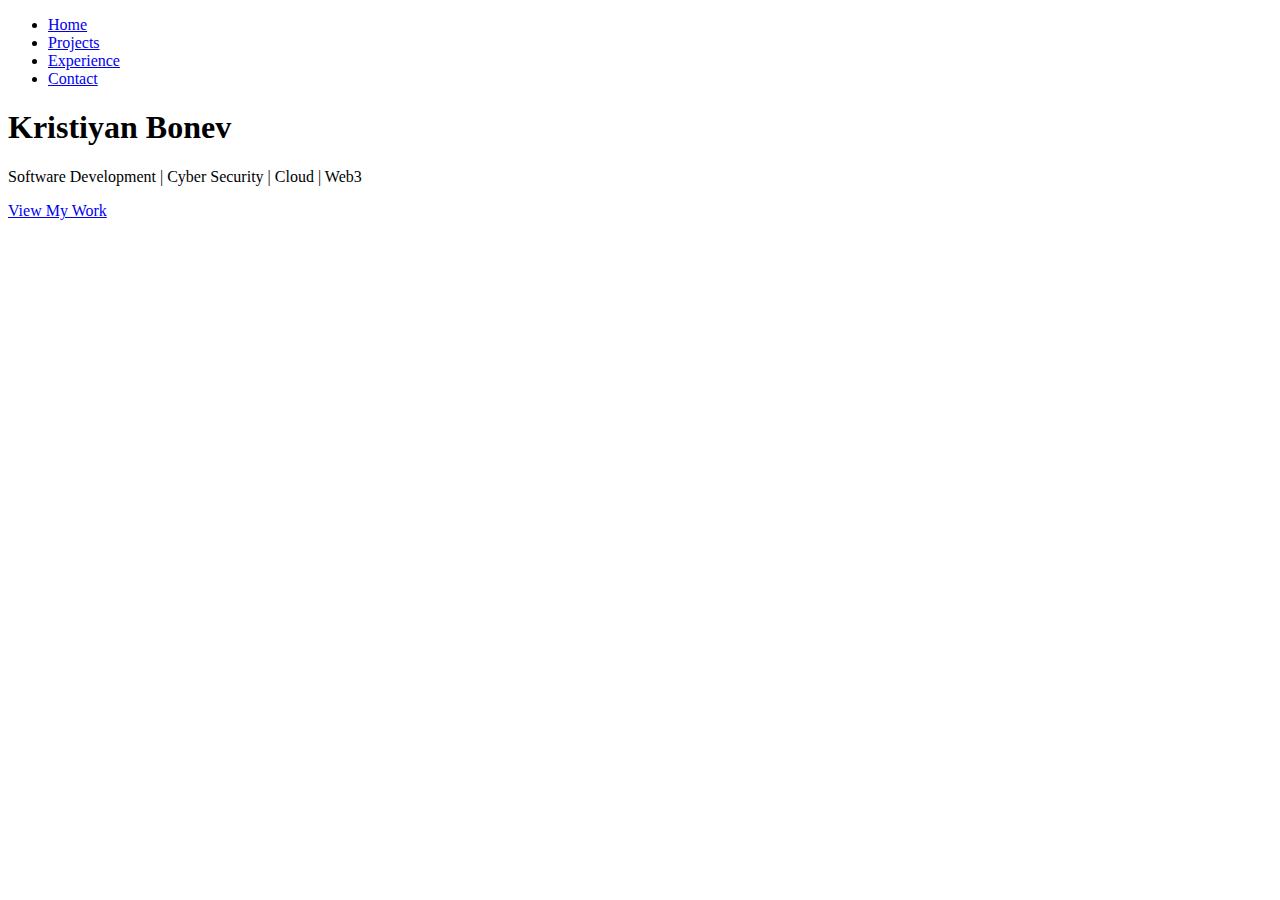
<file: index.html>
<!DOCTYPE html>
<html lang="en">
<head>
    <meta charset="UTF-8">
    <meta name="viewport" content="width=device-width, initial-scale=1.0">
    <title>Kristiyan Bonev - Homepage</title>

    <!-- Link to Global CSS -->
    <link rel="stylesheet" href="styles.css">

    <!-- Google Fonts -->
    <link href="https://fonts.googleapis.com/css2?family=Orbitron:wght@400;700&family=Roboto:wght@400;700&display=swap" rel="stylesheet">
</head>
<body>

    <!-- Mouse Circle Element (global for all pages) -->
    <div id="mouse-circle"></div>

    <!-- Header -->
    <header>
        <nav>
            <ul class="nav-links">
                <li><a href="index.html" class="active">Home</a></li>
                <li><a href="projects.html">Projects</a></li>
                <li><a href="experience.html">Experience</a></li>
                <li><a href="contact.html">Contact</a></li>
            </ul>
        </nav>
    </header>

    <!-- Hero Section -->
    <section id="hero">
        <div class="content">
            <h1>Kristiyan Bonev</h1>
            <p>Software Development | Cyber Security | Cloud | Web3</p>
            <a href="projects.html" class="cta">View My Work</a>
        </div>
    </section>
    <!-- Link to Global JavaScript -->
    <script src="script.js"></script>

</body>
</html>
</file>
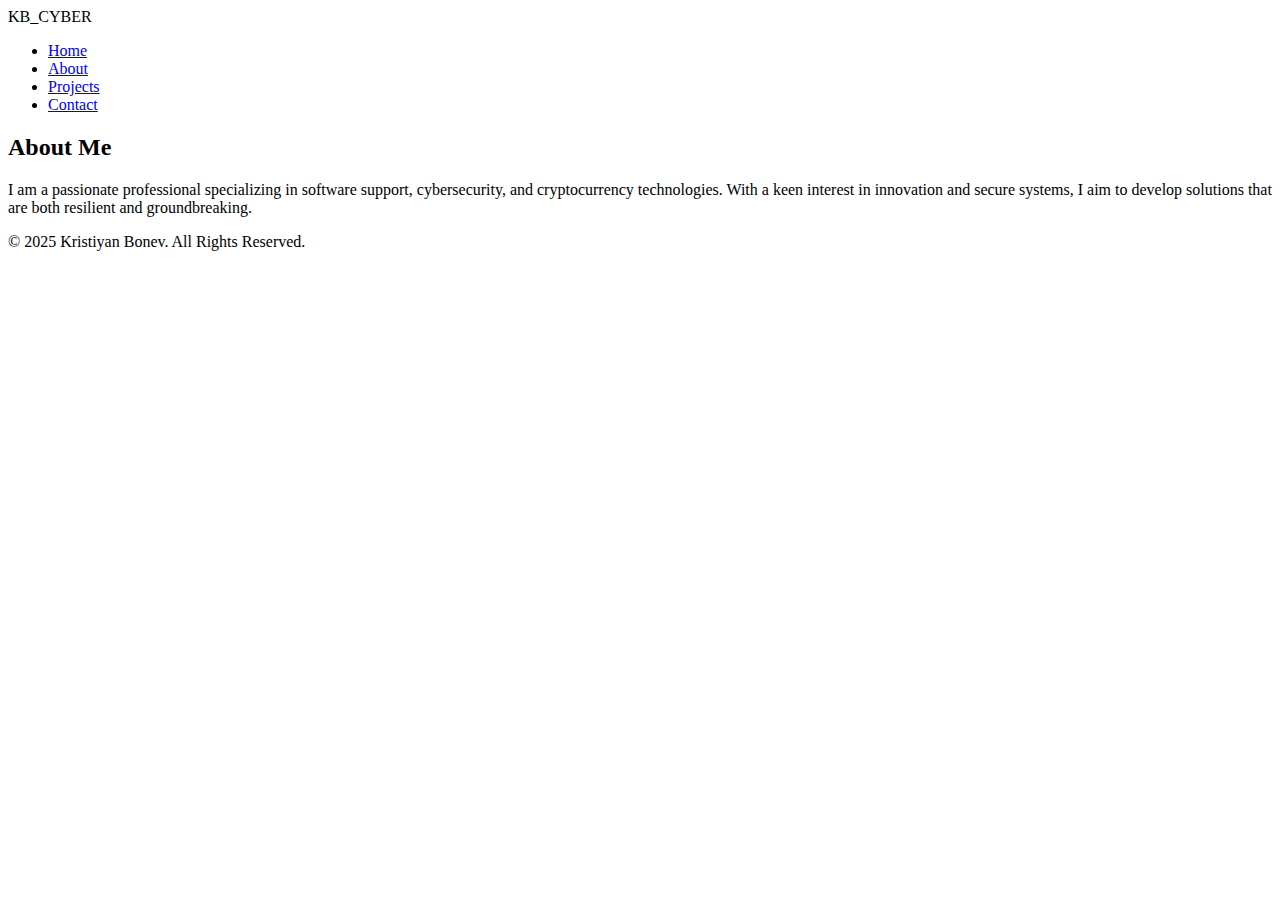
<file: about.html>
<!DOCTYPE html>
<html lang="en">
<head>
    <meta charset="UTF-8">
    <meta name="viewport" content="width=device-width, initial-scale=1.0">
    <title>Kristiyan Bonev - About</title>
    <link rel="stylesheet" href="styles.css">
    <link href="https://fonts.googleapis.com/css2?family=Orbitron:wght@400;700&family=Roboto:wght@400;700&display=swap" rel="stylesheet">
</head>
<body>
    <header>
        <div class="logo">KB<span class="highlight">_CYBER</span></div>
        <nav>
            <ul class="nav-links">
                <li><a href="index.html">Home</a></li>
                <li><a href="about.html">About</a></li>
                <li><a href="projects.html">Projects</a></li>
                <li><a href="contact.html">Contact</a></li>
            </ul>
        </nav>
    </header>

    <section id="about">
        <h2>About Me</h2>
        <p>
            I am a passionate professional specializing in software support, cybersecurity, and cryptocurrency technologies. 
            With a keen interest in innovation and secure systems, I aim to develop solutions that are both resilient and groundbreaking.
        </p>
    </section>

    <footer>
        <p>&copy; 2025 Kristiyan Bonev. All Rights Reserved.</p>
    </footer>

    <script src="script.js"></script>
</body>
</html>
</file>
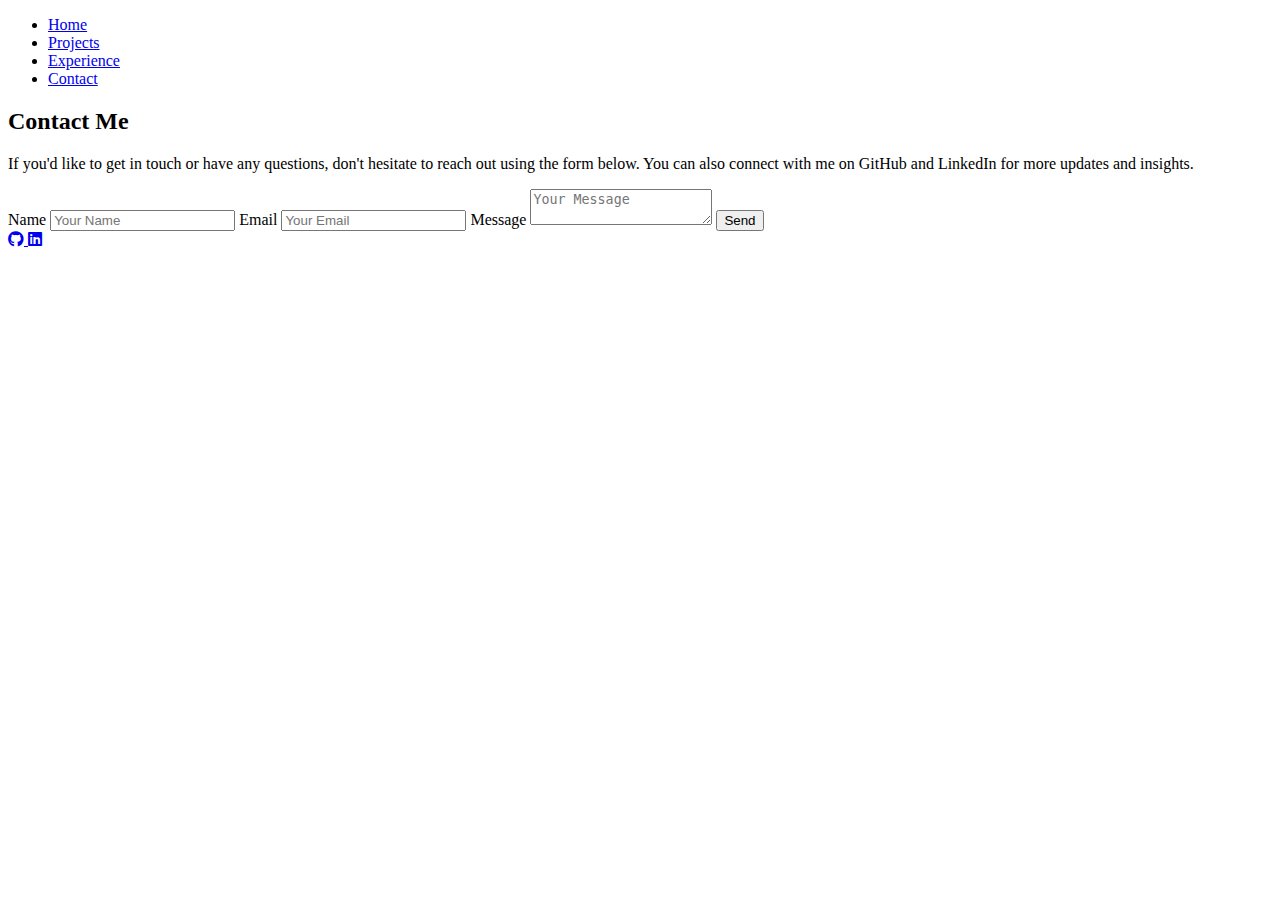
<file: contact.html>
<!DOCTYPE html>
<html lang="en">
<head>
    <meta charset="UTF-8">
    <meta name="viewport" content="width=device-width, initial-scale=1.0">
    <meta name="description" content="Contact Kristiyan Bonev for cybersecurity and software solutions">
    <title>Kristiyan Bonev - Contact</title>
    <link rel="stylesheet" href="styles.css">
    <link href="https://cdnjs.cloudflare.com/ajax/libs/font-awesome/6.0.0-beta3/css/all.min.css" rel="stylesheet">
</head>
<body>
    <div id="mouse-circle"></div>
    <header>
        <nav>
            <ul class="nav-links">
                <li><a href="index.html">Home</a></li>
                <li><a href="projects.html">Projects</a></li>
                <li><a href="experience.html">Experience</a></li>
                <li><a href="contact.html" class="active">Contact</a></li>
            </ul>
        </nav>
    </header>

    <section id="contact">
        <h2>Contact Me</h2>
        <p>If you'd like to get in touch or have any questions, don't hesitate to reach out using the form below. You can also connect with me on GitHub and LinkedIn for more updates and insights.</p>
        
        <!-- Contact Form -->
        <form action="https://formspree.io/f/xeoonyjp" method="POST">
            <label for="name">Name</label>
            <input type="text" id="name" name="name" placeholder="Your Name" required>

            <label for="email">Email</label>
            <input type="email" id="email" name="email" placeholder="Your Email" required>

            <label for="message">Message</label>
            <textarea id="message" name="message" placeholder="Your Message" required></textarea>

            <button type="submit">Send</button>
        </form>

        <!-- Social Icons -->
        <div class="social-icons">
            <a href="https://github.com/KBonev1993" target="_blank" class="social-link">
                <i class="fab fa-github"></i>
            </a>
            <a href="https://www.linkedin.com/in/kristiyan-bonev-53b374231/" target="_blank" class="social-link">
                <i class="fab fa-linkedin"></i>
            </a>
        </div>
    </section>
    <script src="script.js"></script>
</body>
</html>
</file>
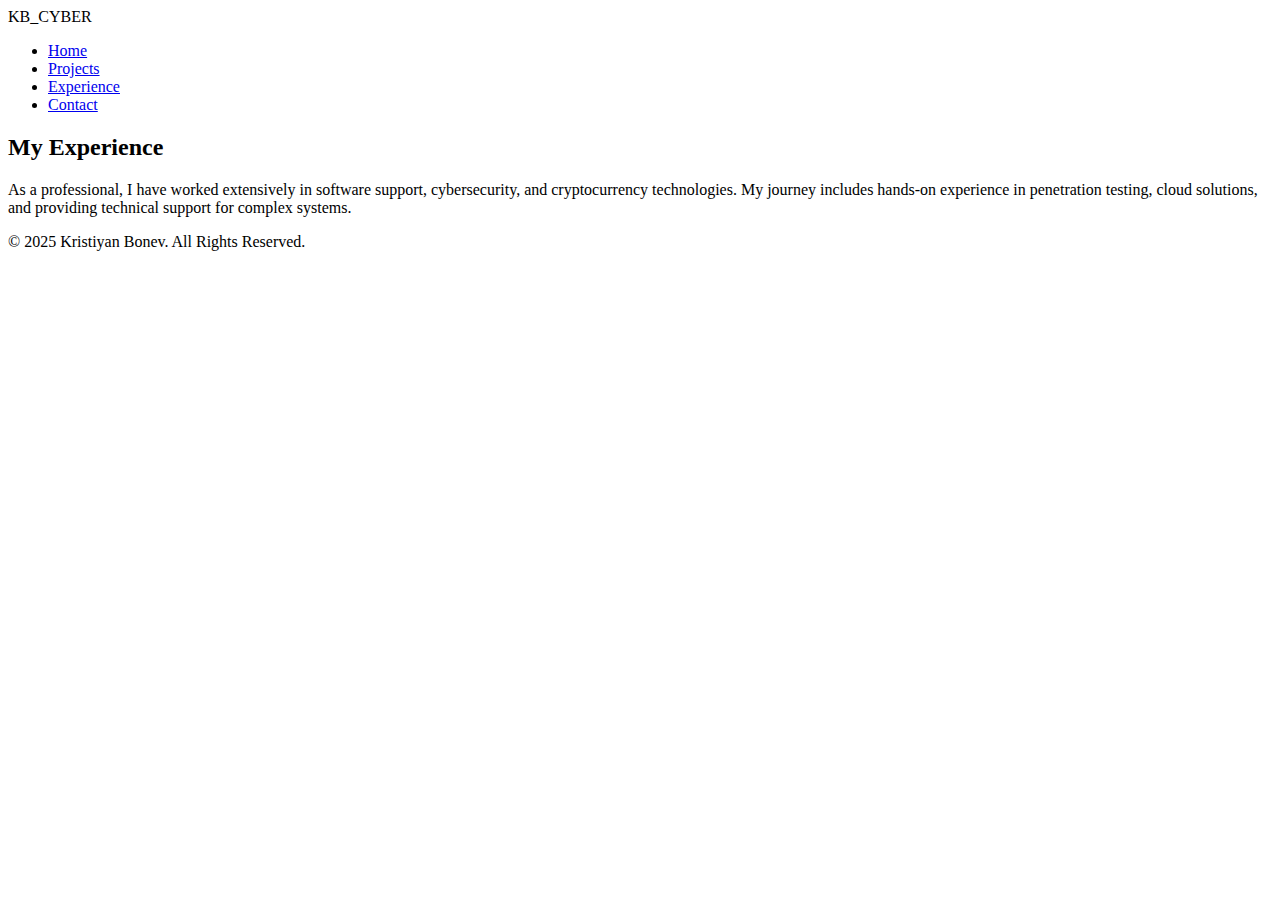
<file: experience.html>
<!DOCTYPE html>
<html lang="en">
<head>
    <meta charset="UTF-8">
    <meta name="viewport" content="width=device-width, initial-scale=1.0">
    <title>Kristiyan Bonev - Experience</title>
    <link rel="stylesheet" href="styles.css">
</head>
<body>
    <header>
        <div class="logo">KB<span class="highlight">_CYBER</span></div>
        <nav>
            <ul class="nav-links">
                <li><a href="index.html">Home</a></li>
                <li><a href="projects.html">Projects</a></li>
                <li><a href="experience.html" class="active">Experience</a></li>
                <li><a href="contact.html">Contact</a></li>
            </ul>
        </nav>
    </header>

    <section id="experience">
        <h2>My Experience</h2>
        <p>
            As a professional, I have worked extensively in software support, cybersecurity, and cryptocurrency technologies. 
            My journey includes hands-on experience in penetration testing, cloud solutions, and providing technical support for complex systems.
        </p>
    </section>

    <footer>
        <p>&copy; 2025 Kristiyan Bonev. All Rights Reserved.</p>
    </footer>

    <!-- Add JS for mouse circle effect -->
    <script src="script.js"></script>
</body>
</html>
</file>
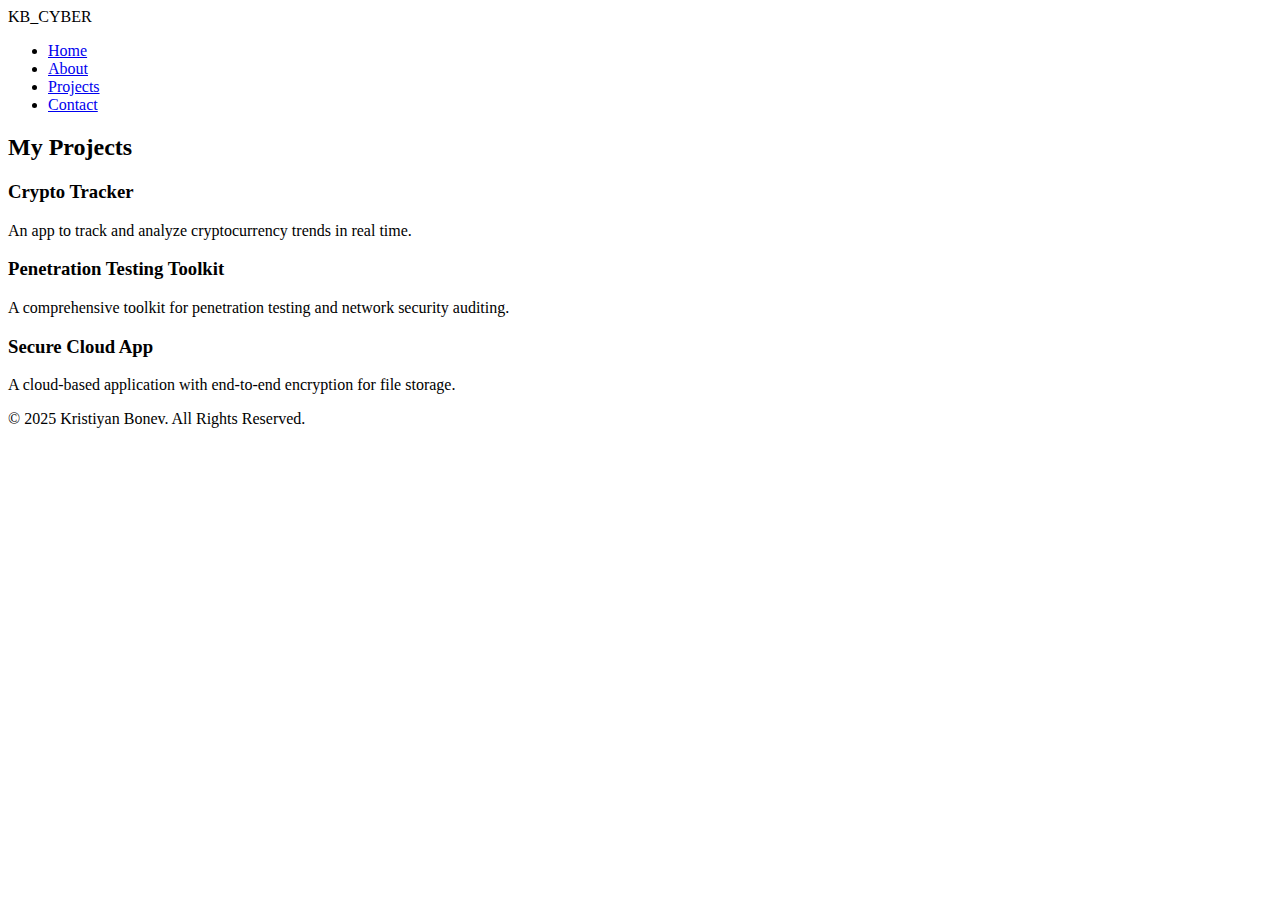
<file: project.html>
<!DOCTYPE html>
<html lang="en">
<head>
    <meta charset="UTF-8">
    <meta name="viewport" content="width=device-width, initial-scale=1.0">
    <title>Kristiyan Bonev - Projects</title>
    <link rel="stylesheet" href="styles.css">
    <link href="https://fonts.googleapis.com/css2?family=Orbitron:wght@400;700&family=Roboto:wght@400;700&display=swap" rel="stylesheet">
</head>
<body>
    <header>
        <div class="logo">KB<span class="highlight">_CYBER</span></div>
        <nav>
            <ul class="nav-links">
                <li><a href="index.html">Home</a></li>
                <li><a href="about.html">About</a></li>
                <li><a href="projects.html">Projects</a></li>
                <li><a href="contact.html">Contact</a></li>
            </ul>
        </nav>
    </header>

    <section id="projects">
        <h2>My Projects</h2>
        <div class="project-grid">
            <div class="project">
                <h3>Crypto Tracker</h3>
                <p>An app to track and analyze cryptocurrency trends in real time.</p>
            </div>
            <div class="project">
                <h3>Penetration Testing Toolkit</h3>
                <p>A comprehensive toolkit for penetration testing and network security auditing.</p>
            </div>
            <div class="project">
                <h3>Secure Cloud App</h3>
                <p>A cloud-based application with end-to-end encryption for file storage.</p>
            </div>
        </div>
    </section>

    <footer>
        <p>&copy; 2025 Kristiyan Bonev. All Rights Reserved.</p>
    </footer>

    <script src="script.js"></script>
</body>
</html>
</file>
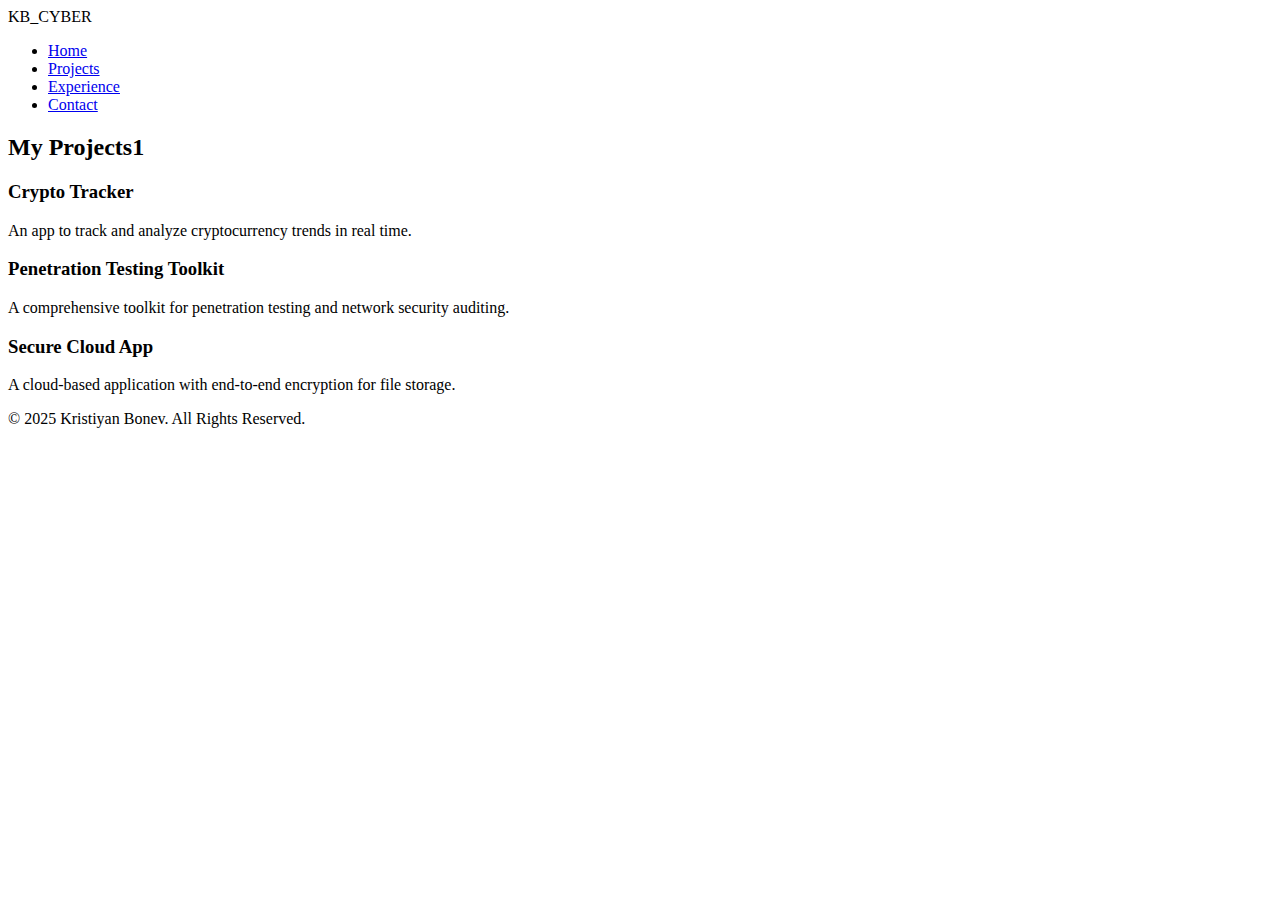
<file: projects.html>
<!DOCTYPE html>
<html lang="en">
<head>
    <meta charset="UTF-8">
    <meta name="viewport" content="width=device-width, initial-scale=1.0">
    <title>Kristiyan Bonev - Projects</title>
    <link rel="stylesheet" href="styles.css">
</head>
<body>
    <header>
        <div class="logo">KB<span class="highlight">_CYBER</span></div>
        <nav>
            <ul class="nav-links">
                <li><a href="index.html">Home</a></li>
                <li><a href="projects.html" class="active">Projects</a></li>
                <li><a href="experience.html">Experience</a></li>
                <li><a href="contact.html">Contact</a></li>
            </ul>
        </nav>
    </header>

    <section id="projects">
        <h2>My Projects1</h2>
        <div class="project-grid">
            <div class="project">
                <h3>Crypto Tracker</h3>
                <p>An app to track and analyze cryptocurrency trends in real time.</p>
            </div>
            <div class="project">
                <h3>Penetration Testing Toolkit</h3>
                <p>A comprehensive toolkit for penetration testing and network security auditing.</p>
            </div>
            <div class="project">
                <h3>Secure Cloud App</h3>
                <p>A cloud-based application with end-to-end encryption for file storage.</p>
            </div>
        </div>
    </section>

    <footer>
        <p>&copy; 2025 Kristiyan Bonev. All Rights Reserved.</p>
    </footer>

    <!-- Add JS for mouse circle effect -->
    <script src="script.js"></script>
</body>
</html>
</file>
<file: styles.css>

</file>
